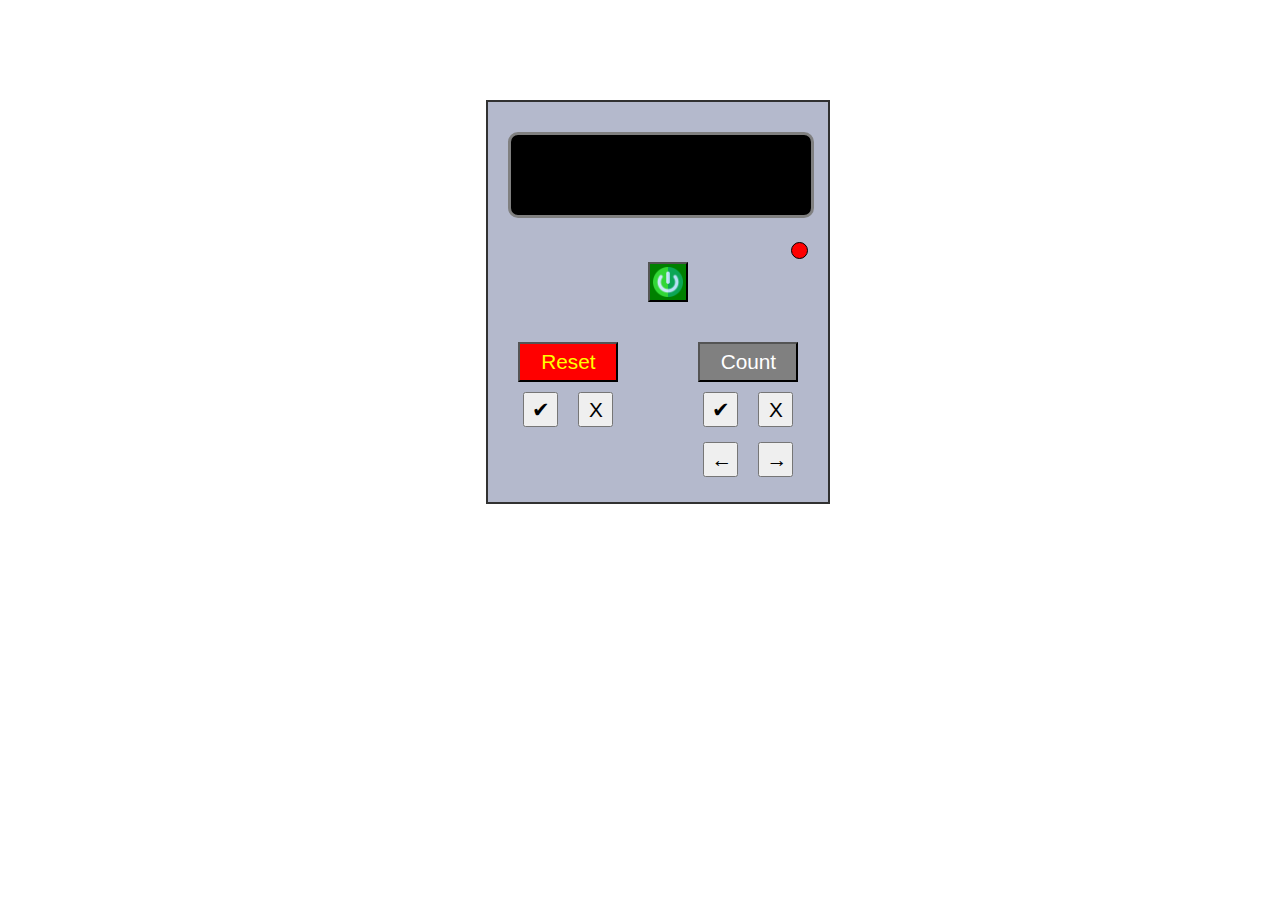
<file: index.html>
<!DOCTYPE html>
<html lang="en">
    <head>
        <title>Exam-Lab-7-N180333</title>
        <meta charset="UTF-8">
        <meta name="viewport" content="width=device-width, initial-scale=1">
        <link href="styles.css" rel="stylesheet">
    </head>
    <body>
        <div id="device">
            <p id="votesare"></p>
            <div id="device-display">
                <img id="display-image" src="sources/1.png">
            </div>
            <button class="device-buttons" id="power-indicator"></button>
            <button class="device-buttons" id="power-button"></button>
            <button class="device-buttons" id="reset-button">Reset</button>
            <button class="device-buttons" id="count-button">Count</button>
            <button class="device-buttons" id="option1">&#10004;</button>
            <button class="device-buttons" id="option2">X</button>
            <button class="device-buttons" id="option3">&#10004;</button>
            <button class="device-buttons" id="option4">X</button>
            <button class="device-buttons" id="option5">&#8592;</button>
            <button class="device-buttons" id="option6">&#8594;</button>

        </div>

        <div id="ballet">
            <div id="partys-list">
                <ul id="partys-unordered-list">
                    <li>Congress
                        <img src="sources/1.png" id="congress">
                    </li>
                    <li>BJP
                        <img src="sources/2.png" id="congress">
                    </li>
                    <li>TDP
                        <img src="sources/3.png" id="congress">
                    </li>
                    <li>YSR Congress
                        <img src="sources/4.png" id="congress">
                    </li>
                    <li>Loksatha
                        <img src="sources/5.png" id="congress">
                    </li>
                    <li>TPM                        
                        <img src="sources/6.png" id="congress">
                    </li>
                    <li>TRS
                        <img src="sources/7.png" id="congress">
                    </li>
                    <li>PRP
                        <img src="sources/8.png" id="congress">
                    </li>
                    <li></li>
                    <li></li>
                </ul>
            </div>
            <div id="partys-buttons">
                <ul id="buttons-unordered-list">
                    <li class="pbuttons"><img class="arrow-image" src="sources/arrow.png"><button id="1"></button></li>
                    <li class="pbuttons"><img class="arrow-image" src="sources/arrow.png"><button id="2"></button></li>
                    <li class="pbuttons"><img class="arrow-image" src="sources/arrow.png"><button id="3"></button></li>
                    <li class="pbuttons"><img class="arrow-image" src="sources/arrow.png"><button id="4"></button></li>
                    <li class="pbuttons"><img class="arrow-image" src="sources/arrow.png"><button id="5"></button></li>
                    <li class="pbuttons"><img class="arrow-image" src="sources/arrow.png"><button id="6"></button></li>
                    <li class="pbuttons"><img class="arrow-image" src="sources/arrow.png"><button id="7"></button></li>
                    <li class="pbuttons"><img class="arrow-image" src="sources/arrow.png"><button id="8"></button></li>
                    <li class="pbuttons"><img class="arrow-image" src="sources/arrow.png"><button disabled id="9"></button></li>
                    <li class="pbuttons"><img class="arrow-image" src="sources/arrow.png"><button disabled id="10"></button></li>
                </ul>
            </div>
        </div>
    <script src="js.js"></script>
    </body>
</html>
</file>
<file: styles.css>
#device{
    height: 400px;
    width: 340px;
    border: 2px solid rgb(49, 49, 49);
    position: absolute;
    top:100px;
    left: 38%;
    background-color:#b4b9cc;
}
#ballet{
    height: 600px;
    width: 500px;
    border: 2px solid rgb(56, 56, 56);
    position: absolute;
    top: 30px;
    left: 0px;
    background-color: #b7bccf;
    display: none;
}
#device-display{
    border-radius: 10px;
    height: 80px;
    width: 300px;
    border: 3.5px solid gray;
    background-color: black;
    position: relative;
    top: 30px;
    left: 20px;
}
.arrow-image{
    height: 30px;
    width: 30px;
}
#partys-unordered-list img{
    margin-top: 6px;
    height: 35px;
    width: 35px;
}
#display-image{
    position: absolute;
    top: 20px;
    left: 140px;
    height: 40px;
    width: 40px;
    display: none;
}
#votesare{
    position: absolute;
    top: 40px;
    left: 140px;
    z-index: 9;
    color: #ffffff;
    font-size: 1.2rem;
    display: none;
}
ul{
    list-style: none;
}
#partys-list{
    height: 500px;
    width: 240px;
    position: relative;
    top: 30px;
    left: 20px;
    background-color: #c5d0e2;
    border:3px solid #5d5f64;
}
#partys-list ul{
    height: 450px;
    width: 220px;
    position: absolute;
    top: -39px;
    left: -35px;
}
#partys-list ul li:first-child{
    margin-top: 60px;
}
#partys-list ul li{
    font-size: 1.4rem;
    font-family: Arial, Helvetica, sans-serif;
    font-weight: bold;
    color: rgb(230, 100, 100);
    height: 46px;
    border-radius: 7px;
    width: 230px;
    background-image:linear-gradient(#ffffff,#d2fdfc);
}
#partys-list ul li img{
    float: right;
    margin-right: 15px;
}
#partys-buttons{
    height: 460px;
    width: 140px;
    position: absolute;
    top: 70px;
    left: 267px;
    border:3px solid #5d5f64;
}
#partys-buttons ul{
    position: absolute;
    top: -16px;
    left: -40px;
    height: 464px;
    width: 140px;
}
#partys-buttons ul li{
    display: block;
    height: 45px;
    width: 140px;
    border-bottom: 1px solid;
}
#partys-buttons ul li img,#partys-buttons ul li button{
    margin-left: 15px;
    margin-top: 6px;
}
#partys-buttons ul li button{
    margin-top: 5p;
    height: 30px;
    width: 57px;
    border: 0px;
    border-radius: 15px;
    background-image:linear-gradient(#282e42,#1e4669);
}
#power-indicator{
    position: absolute;
    border: 1px solid;
    top: 140px;
    right: 20px;
    height: 17px;
    width: 17px;
    border-radius: 50%;
    background-color: red;
}
#power-button{
    position: absolute;
    top: 160px;
    left: 160px;
    height: 40px;
    width: 40px;
    /* background-color: green; */
    background-image: url('sources/power.png');
    background-size: 30px 30px;
    background-repeat: no-repeat;
    background-position: center;
    background-color: green;
}
#reset-button{
    background-color: red;
    color: yellow;
    position: absolute;
    height: 40px;
    width: 100px;
    top: 240px;
    left: 30px;
}
#count-button{
    background-color: grey;
    color: white;
    position: absolute;
    height: 40px;
    width: 100px;
    top: 240px;
    right: 30px;
}
#option1,#option2,#option3,#option4,#option5,#option6{
    height: 35px;
    width: 35px;
    position: absolute;
}
#option1{
    top: 290px;
    left: 35px;
}
#option2{
    top: 290px;
    left: 90px;
}
#option3{
    top: 290px;
    right: 90px;
}
#option4{
    top: 290px;
    right: 35px;
}
#option5{
    top: 340px;
    right: 90px;
}
#option6{
    top: 340px;
    right: 35px;
}
button{
    font-size: 1.3rem;
}
</file>
